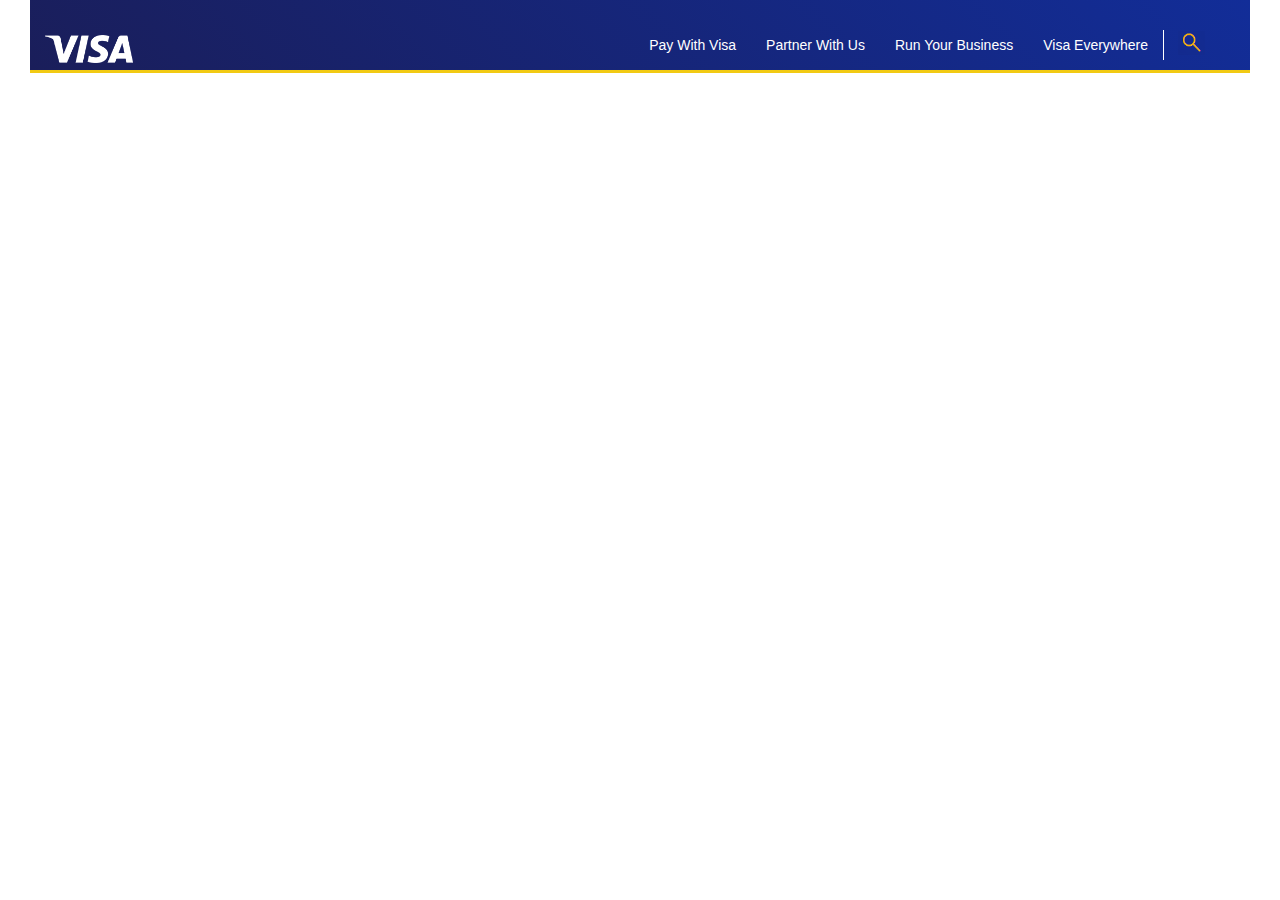
<file: Visa-header/index.html>
<!DOCTYPE html>
<html lang="en" ng-app="app">
<head>
    <meta charset="UTF-8">
    <title>VISA</title>
    <link href="assets/css/bootstrap.min.css" rel="stylesheet">
    <link href="assets/css/style.css" rel="stylesheet">
    <link href="https://maxcdn.bootstrapcdn.com/font-awesome/4.7.0/css/font-awesome.min.css" />
    <!--<link href="https://usa.visa.com/etc/designs/rvcom/global.min.css" />-->
</head>
<body ng-controller="MainController as vm">
<div class="container-fluid">

<header-nav-component navigation-links="vm.navigationLinks"></header-nav-component>
    </nav>
</div>
<nav>

</nav>



<script type="text/javascript" src="assets/lib/angular.js"></script>
<script type="text/javascript" src="app/app.module.js"></script>
<script type="text/javascript" src="app/components/headerNavComponent.js"></script>
<script type="text/javascript" src="app/components/headerDropdownComponent.js"></script>
<script type="text/javascript" src="app/controllers/MainController.js"></script>


</body>
</html>
</file>
<file: Visa-header/assets/css/style.css>
.navbar {
    background: #1a1e5a;
    background: -webkit-gradient(linear,left bottom,right top,color-stop(0,#1a1e5a),color-stop(100%,#122d98));
    background: -webkit-linear-gradient(45deg,#1a1e5a 0,#122d98 100%);
    background: linear-gradient(45deg,#1a1e5a 0,#122d98 100%);
    filter: progid:DXImageTransform.Microsoft.gradient(startColorstr='#FF1A1E5A',endColorstr='#FF122D98',GradientType=1);
    border-bottom:3px solid #f2ca13;
}
.navbar-brand>img {
    width: 88px;
}
.navbar-default .navbar-nav>li>a{
    color: #fff;
}

.navbar-default .navbar-nav>.active>a, .navbar-default .navbar-nav>.active>a:focus, .navbar-default .navbar-nav>.active>a:hover{
    color:#f7b600;
    background-color: transparent;
}

.navbar{
    padding-top: 20px;
}
.navbar-default .navbar-nav>li>a:focus, .navbar-default .navbar-nav>li>a:hover{
    color:#f7b600;
}

.searchIcon ul{
     list-style-type: none;
 }
.searchIcon ul li{
   display: inline;
}

.navbar-right {
    float: right!important;
    margin-right: 33px;
}



.searchIcon {
    background-image: url('../images/search.png');
    background-repeat: no-repeat;
    background-position: 0px 11px;
    width: 39px;
    height: 37px;
    background-size: 70%;
}

.glyphicon-search:before {
    color:#fff;
}
.line{
    height:30px;
    border-left:1px solid #fff;
    padding: 7px;
    margin-top: 10px;
}

.navbar-default .navbar-toggle {
    border-color: #ddd;
    margin-right: 54px;
}
.subnav{
    box-shadow: 0px 2px 1px #888888;
}
.subnav ul{
    list-style-type: none;
    text-align: center;
}
.subnav ul li{
    display:inline;
    color: #172471;

}
.navbar-default .navbar-nav > li.active > a {
    background-image: url('../images/global-nav-indicator.png');
    background-repeat: no-repeat;
    background-position: 40px 40px;
}

.fa-search::before {
    color:#fff;
}
</file>
